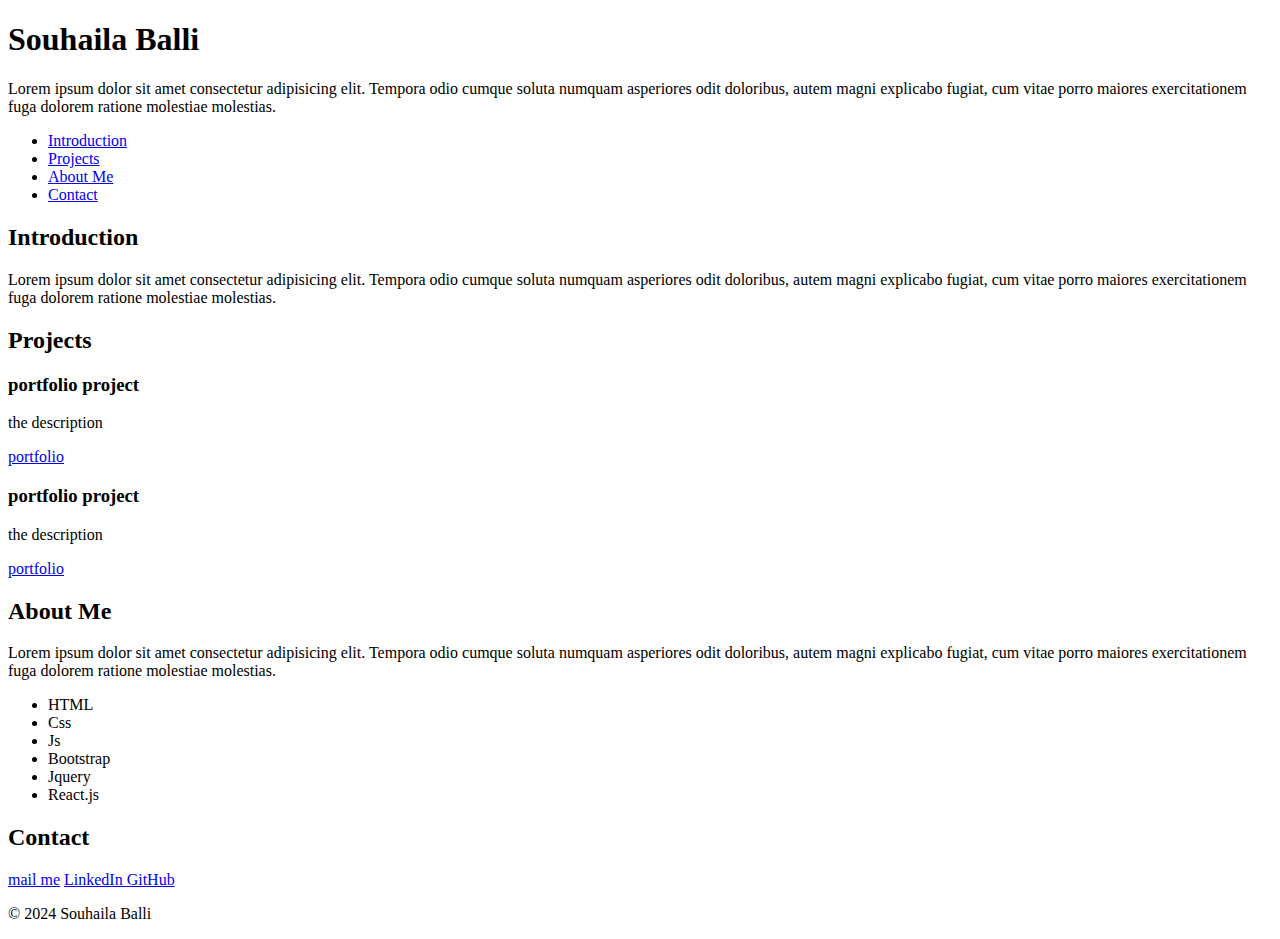
<file: portfolio/index.html>
<!DOCTYPE html>
<html lang="en">

<head>
    <meta charset="UTF-8" />
    <meta name="viewport" content="width=device-width, initial-scale=1.0" />
    <title>Souhaila Balli- Personal Portfolio</title>
</head>

<body>
    <header>
        <h1>Souhaila Balli</h1>
        <p>
            Lorem ipsum dolor sit amet consectetur adipisicing elit. Tempora odio cumque soluta numquam asperiores odit
            doloribus, autem magni explicabo fugiat, cum vitae porro maiores exercitationem fuga dolorem ratione
            molestiae molestias.
        </p>
    </header>

    <nav>
        <ul>
            <li><a href="#introduction">Introduction</a></li>
            <li><a href="#projects">Projects</a></li>
            <li><a href="#about">About Me</a></li>
            <li><a href="#contact">Contact</a></li>
        </ul>
    </nav>

    <main>
        <section id="introduction">
            <h2>Introduction</h2>
            <p>
                Lorem ipsum dolor sit amet consectetur adipisicing elit. Tempora odio cumque soluta numquam asperiores odit
            doloribus, autem magni explicabo fugiat, cum vitae porro maiores exercitationem fuga dolorem ratione
            molestiae molestias.
            </p>
        </section>

        <section id="projects">
            <h2>Projects</h2>
            <article class="project">
                <h3>portfolio project</h3>
                <p>the description</p>
                <a href="https://github.com/souhaila-balli" target="_blank">
                    portfolio
                </a>
            </article>

            <article class="project">
                <h3>portfolio project</h3>
                <p>the description</p>
                <a href="https://github.com/souhaila-balli" target="_blank">
                    portfolio
                </a>
            </article>
        </section>

        <section id="about">
            <h2>About Me</h2>
            <p>
                Lorem ipsum dolor sit amet consectetur adipisicing elit. Tempora odio cumque soluta numquam asperiores odit
            doloribus, autem magni explicabo fugiat, cum vitae porro maiores exercitationem fuga dolorem ratione
            molestiae molestias.
            </p>

            <ul>
                <li>HTML</li>
                <li>Css</li>
                <li>Js</li>
                <li>Bootstrap</li>
                <li>Jquery</li>
                <li>React.js</li>
            </ul>
        </section>

        <section id="contact">
            <h2>Contact</h2>
            <a href="mailto:souhaila.b98@gmail.com" target="_blank">mail me</a>
            <a href="https://www.linkedin.com/in/souhaila balli/" target="_blank">LinkedIn </a>
            <a href="https://github.com/souhaila-balli" target="_blank">GitHub</a>
        </section>
    </main>

    <footer>
        <p>&copy; 2024 Souhaila Balli</p>
    </footer>
</body>

</html>
</file>
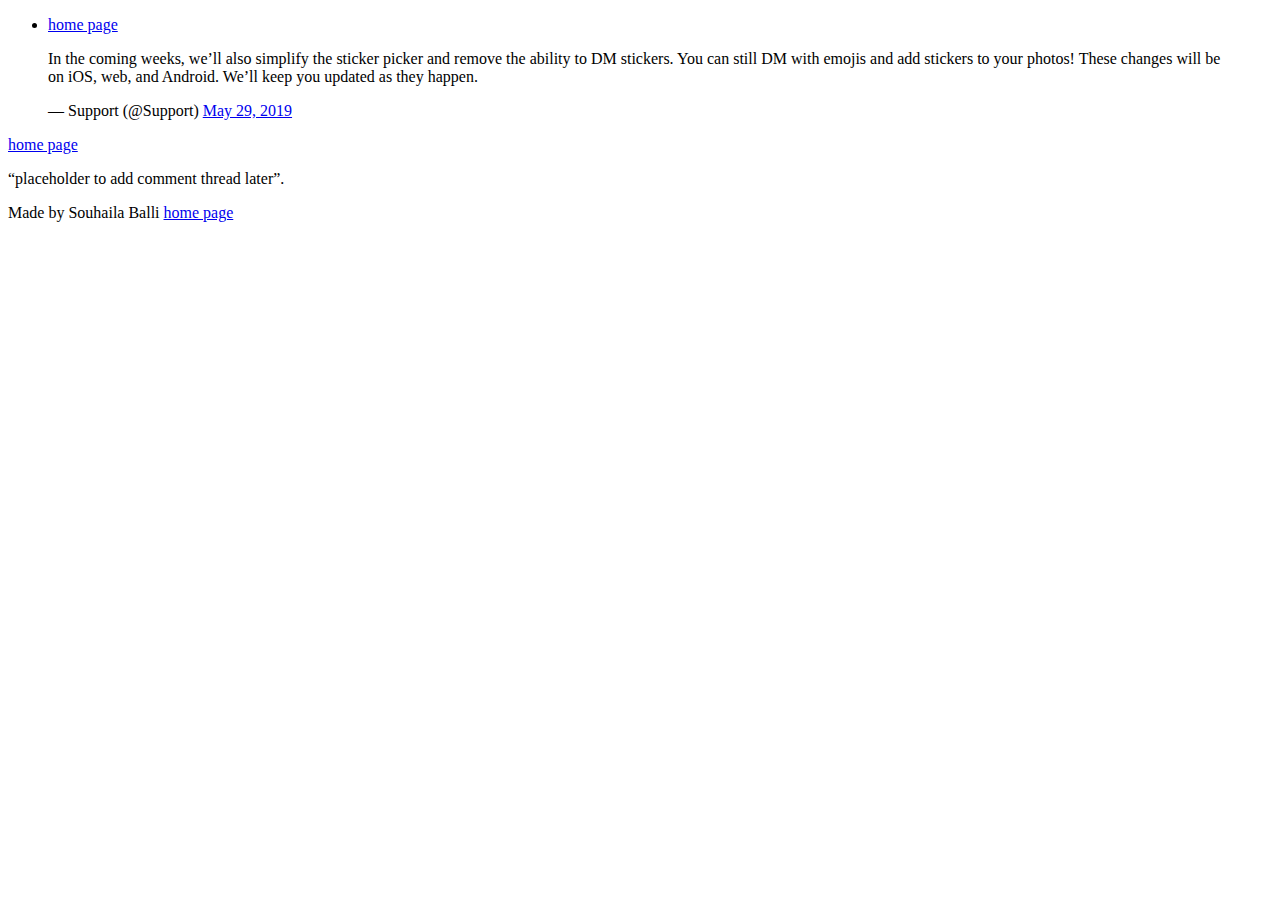
<file: css_basic/tweets.html>
<!DOCTYPE html>
<html lang="en">
    <head>
        <meta charset="UTF-8">
        <meta name="viewport" content="width=device-width, initial-scale=1.0">
        <title>tweets</title>
    </head>
    <body>
        <header>
            <ul>
                <li>
                    <a href="index.html">home page</a>
                </li>
            </ul>
        </header>

        <main>
            <article>
                <blockquote class="twitter-tweet">
                    <p lang="en" dir="ltr">In the coming weeks, we’ll also simplify the sticker picker 
                        and remove the ability to DM stickers. You can still DM with emojis and add 
                        stickers to your photos! These changes will be on iOS, web, and Android. 
                        We’ll keep you updated as they happen.
                    </p>
                    &mdash; Support (@Support) 
                    <a href="https://twitter.com/Support/status/1133841267002040320?ref_src=twsrc%5Etfw">
                        May 29, 2019
                    </a>
                </blockquote> 
                <a href="index.html">home page</a>
            </article>

            <aside>
                <p>“placeholder to add comment thread later”.</p>
            </aside>
        </main>


        <footer>
            Made by Souhaila Balli <a href="index.html">home page</a>
        </footer>
        
        <script async src="https://platform.twitter.com/widgets.js" charset="utf-8"></script>
        

    </body>
</html>
</file>
